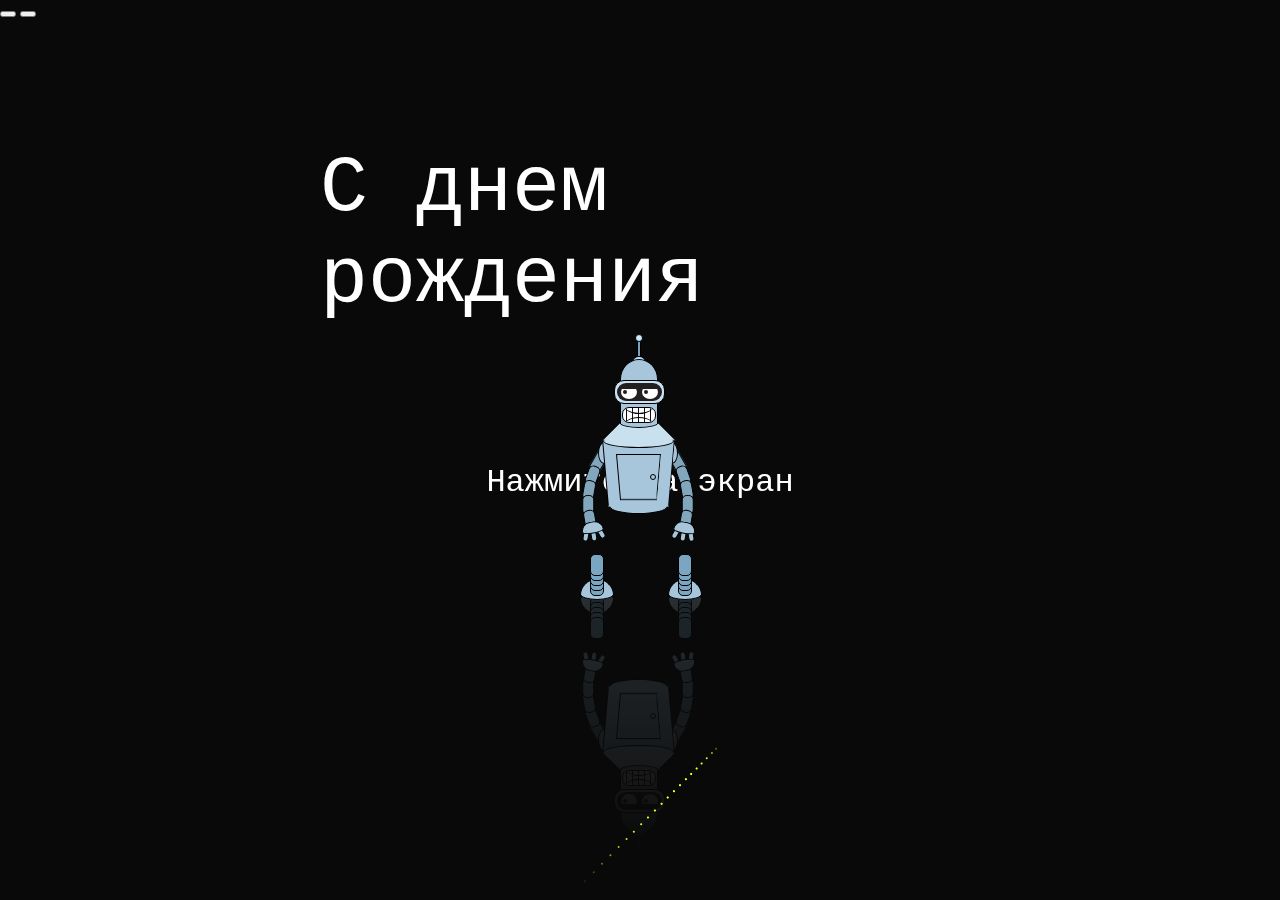
<file: index.html>
<body>
    <h1>С днем рождения</h1>
    <p>Нажмите на экран</p>
    <div id="pageAudio">  
        <button id="playpausebtn" ></button>
        <button id="mutebtn"></button>
    </div>

<div id="page">
	<div id="container">
    
    	<div id="foot" class="left">
        	<div id="f1"></div>
        	<div id="f2"></div>            
        	
            
        	<div id="leg1" class="first">
            	<div id="leg1" class="next1">
                	<div id="leg1" class="next1">
                    	<div id="leg1" class="next1">
                        	<div id="leg1" class="next1"></div>
                        </div>
                    </div>
                </div>
            </div>
        </div>
        
    	<div id="foot" class="right">
        	<div id="f1"></div>
        	<div id="f2"></div>         
        	        
        	<div id="leg2" class="first">
            	<div id="leg2" class="next2">
                	<div id="leg2" class="next2">
                    	<div id="leg2" class="next2">
                        	<div id="leg2" class="next2"></div>
                        </div>
                    </div>
                </div>
            </div>        
        </div> 
        
        
        <div id="body">
        	<div id="b1"></div>
            <div id="b2"></div>
            <div id="b3"></div>
            <div id="head">
            	<div id="h1"></div>
            	<div id="h2"></div>
                <div id="h3"></div>
                <div id="h4"></div>
                <div id="h5"><span></span></div>
                <div id="eyes">
                	<div id="e">
                    	<div id="e1">
                        	<div id="eye"></div>
                            <span></span>
                        </div>
                        <div id="e2">
                        	<div id="eye"></div>
                            <span></span>
                        </div>
                    </div>
                </div>
                <div id="mouth">
                	<span></span>
                    <span></span>
                    <span></span>
                    <span></span>
                    <span></span>
                    <div id="m1"></div>
                    <div id="m2"></div>
                </div>              
            </div>
            
            <div id="b4"></div>
            <div id="b5">
            	<div id="b51">
                	<div id="b51">
                    	<div id="b51">
                        	<div id="b51">
                            	<div id="ab">
                                	<div id="a1"></div>
                                    <div id="a2"></div>
                                    <div id="a3" class="a31"></div>
                                    <div id="a3" class="a32"></div>
                                    <div id="a3" class="a33"></div>
                                </div>
                            </div>
                        </div>
                    </div>
                </div>
            </div>
            <div id="b6"></div>
 			<div id="b7">
            	<div id="b71">
                	<div id="b71">
                    	<div id="b71">
                        	<div id="b71">
                            	<div id="ac">
                                	<div id="a1"></div>
                                    <div id="a2"></div>
                                    <div id="a3" class="a31"></div>
                                    <div id="a3" class="a32"></div>
                                    <div id="a3" class="a33"></div>
                                </div>
                            </div>
                        </div>
                    </div>
                </div>
            </div>
            <div id="b8">
            	<span></span>
            </div>
            <div id="b9"></div>        
        </div>
    </div>
</div>
</body>
    <canvas id="birthday"></canvas> 
<body>

<head>
<script>
// helper functions
const PI2 = Math.PI * 2
const random = (min, max) => Math.random() * (max - min + 1) + min | 0
const timestamp = _ => new Date().getTime()

let click = 0

// container
class Birthday {
  constructor() {
    this.resize()

    // create a lovely place to store the firework
    this.fireworks = []
    this.counter = 0
  }
  
  resize() {
    this.width = canvas.width = window.innerWidth
    let center = this.width / 2 | 0
    this.spawnA = center - center / 4 | 0
    this.spawnB = center + center / 4 | 0
    
    this.height = canvas.height = window.innerHeight
    this.spawnC = this.height * .3
    this.spawnD = this.height * .8
    
  }
  
  onClick(evt) {
     if(click == 0)
     {
        initAudioPlayer();
        click++
     }

     let x = evt.clientX || evt.touches && evt.touches[0].pageX
     let y = evt.clientY || evt.touches && evt.touches[0].pageY
     
     let count = random(3,5)
     for(let i = 0; i < count; i++) this.fireworks.push(new Firework(
        random(this.spawnA, this.spawnB),
        this.height,
        x,
        y,
        random(0, 260),
        random(30, 110)))
          
     this.counter = -1
     
  }
  
  update(delta) {
    ctx.globalCompositeOperation = 'hard-light'
    ctx.fillStyle = `rgba(20,20,20,${ 7 * delta })`
    ctx.fillRect(0, 0, this.width, this.height)

    ctx.globalCompositeOperation = 'lighter'
    for (let firework of this.fireworks) firework.update(delta)

    // if enough time passed... create new new firework
    this.counter += delta * 3 // each second
    if (this.counter >= 1) {
      this.fireworks.push(new Firework(
        random(this.spawnA, this.spawnB),
        this.height,
        random(0, this.width),
        random(this.spawnC, this.spawnD),
        random(0, 360),
        random(30, 110)))
      this.counter = 0
    }

    // remove the dead fireworks
    if (this.fireworks.length > 1000) this.fireworks = this.fireworks.filter(firework => !firework.dead)

  }
}

class Firework {
  constructor(x, y, targetX, targetY, shade, offsprings) {
    this.dead = false
    this.offsprings = offsprings

    this.x = x
    this.y = y
    this.targetX = targetX
    this.targetY = targetY

    this.shade = shade
    this.history = []
  }
  update(delta) {
    if (this.dead) return

    let xDiff = this.targetX - this.x
    let yDiff = this.targetY - this.y
    if (Math.abs(xDiff) > 3 || Math.abs(yDiff) > 3) { // is still moving
      this.x += xDiff * 2 * delta
      this.y += yDiff * 2 * delta

      this.history.push({
        x: this.x,
        y: this.y
      })

      if (this.history.length > 20) this.history.shift()

    } else {
      if (this.offsprings && !this.madeChilds) {
        
        let babies = this.offsprings / 2
        for (let i = 0; i < babies; i++) {
          let targetX = this.x + this.offsprings * Math.cos(PI2 * i / babies) | 0
          let targetY = this.y + this.offsprings * Math.sin(PI2 * i / babies) | 0

          birthday.fireworks.push(new Firework(this.x, this.y, targetX, targetY, this.shade, 0))

        }

      }
      this.madeChilds = true
      this.history.shift()
    }
    
    if (this.history.length === 0) this.dead = true
    else if (this.offsprings) { 
        for (let i = 0; this.history.length > i; i++) {
          let point = this.history[i]
          ctx.beginPath()
          ctx.fillStyle = 'hsl(' + this.shade + ',100%,' + i + '%)'
          ctx.arc(point.x, point.y, 1, 0, PI2, false)
          ctx.fill()
        } 
      } else {
      ctx.beginPath()
      ctx.fillStyle = 'hsl(' + this.shade + ',100%,50%)'
      ctx.arc(this.x, this.y, 1, 0, PI2, false)
      ctx.fill()
    }

  }
}

let canvas = document.getElementById('birthday')
let ctx = canvas.getContext('2d')

let then = timestamp()

let birthday = new Birthday
window.onresize = () => birthday.resize()
document.onclick = evt => birthday.onClick(evt)
document.ontouchstart = evt => birthday.onClick(evt)

  ;(function loop(){
  	requestAnimationFrame(loop)

  	let now = timestamp()
  	let delta = now - then

    then = now
    birthday.update(delta / 1000)
  	

  })()
</script>

<script>
var audio, playbtn, mutebtn, seek_bar;
function initAudioPlayer(){
	audio = new Audio();
	audio.src = "https://www.soundjay.com/free-music/midnight-ride-01a.mp3";
	audio.loop = true;
	audio.play();
	// Set object references
	playbtn = document.getElementById("playpausebtn");
	mutebtn = document.getElementById("mutebtn");
	// Add Event Handling
	playbtn.addEventListener("click",playPause);
	mutebtn.addEventListener("click", mute);
	// Functions
	function playPause(){
		if(audio.paused){
		    audio.play();
		    playbtn.style.background = "url(https://image.flaticon.com/icons/svg/189/189889.svg) no-repeat";
	    } else {
		    audio.pause();
		    playbtn.style.background = "url(https://image.flaticon.com/icons/svg/148/148744.svg) no-repeat";
	    }
	}
	function mute(){
		if(audio.muted){
		    audio.muted = false;
		    mutebtn.style.background = "url(https://image.flaticon.com/icons/svg/204/204287.svg) no-repeat";
	    } else {
		    audio.muted = true;
		    mutebtn.style.background = "url(https://image.flaticon.com/icons/svg/148/148757.svg) no-repeat";
	    }
	}
}
window.addEventListener("load", initAudioPlayer);

</script>
<style>
body
{
  margin: 0;
  background: #020202;
  cursor: crosshair;
}
canvas{display:block}
h1
{
  position: absolute;
  top: 20%;
  left: 50%;
  transform: translate(-50%, -50%);
  color: #fff;
  font-family: "Courier";
  font-size: 5em;
  font-weight: 50;
  -webkit-user-select: none;
  user-select: none;
}
p
{
  position: absolute;
  top: 50%;
  left: 50%;
  transform: translate(-50%, -50%);
  color: #fff;
  font-family: "Courier";
  font-size: 2em;
  font-weight: 8;
  -webkit-user-select: none;
  user-select: none;
}

.container {
  text-align: center;
  font-size: 8rem;
  margin-top: calc(50vh - 8rem/2);
}

@keyframes poop-dance {
  from, 49% { transform-origin: -50% 100%; }
  50%, 75%, to { transform-origin: 150% 100%; }
  25% { transform: rotate(-10deg); }
  50% { transform: rotate(0deg); }
  75% { transform: rotate(10deg); }
}

.poop {
	animation: poop-dance .8s infinite alternate ease-in-out;
}

.poop {
	display: inline-block;
}

.poop:empty::before {
  content: "💩";
}


#text {
	margin-top:-150px;
	margin-left:-120px;
	width:120px;
	top:50%; left:50%;
	text-transform:uppercase;
	color:#BE3E1B;
	font-size:100%;
	font-weight:bold;
	text-shadow:-1px 1px 3px #DBC558, -1px 1px 1px #FFF38F;
	text-align:center;
}
div {
	position:absolute;
	-webkit-transform-style:preserve-3d;
}
#page {
	height:100%;
	width:100%;
	
	-moz-perspective:700px;
	background-image: -moz-linear-gradient(left , rgb(84,116,137) 0%, rgb(133,160,177) 50%, rgb(84,116,137) 100%);
}
#container {
	height:300px;
	width:300px;
	top:50%; left:50%;
	margin-top:-150px;
	margin-left:-150px;
	-webkit-box-reflect: below  -7px -webkit-gradient(linear, left top, left bottom, from(transparent), color-stop(10%, transparent), to(rgba(255,255,255,0.2)));
}
#foot {
	bottom:0;
	width:32px;
	height:20px;
}
.left  {left:90px; -webkit-animation:foot1 6s ease-in-out infinite; -moz-animation:foot1 10s ease-in-out infinite;}
.right {right:90px; -webkit-animation:foot2 6s ease-in-out infinite; -moz-animation:foot2 10s ease-in-out infinite;}

#leg1 {
	height:20px;
	width:12px;
	background:#FF0;
	bottom:20%;
	-webkit-animation:leg1 6s ease-in-out infinite;
	-moz-animation:leg1 6s ease-in-out infinite;
	background:#7AA6C1;
	border:1px solid #000;
	border-radius:5px;
	z-index:3;
}
.first {
	left:10px;
}
.next1 {
	left:-1px;
}
.next2 {
	right:-1px;
}
#leg2 {
	height:20px;
	width:12px;
	background:#7AA6C1;
	border:1px solid #000;
	bottom:20%;
	z-index:3;
	border-radius:5px;
	-webkit-animation:leg2 6s ease-in-out infinite;
	-moz-animation:leg2 6s ease-in-out infinite;
}
@-webkit-keyframes leg1 {
	from {-webkit-transform:rotateZ( 0deg) translateY(-50%);}
	05%  {-webkit-transform:rotateZ(10deg) translateY(-50%);}
	10%  {-webkit-transform:rotateZ( 0deg) translateY(-50%);}
	15%  {-webkit-transform:rotateZ(10deg) translateY(-50%);}
	20%  {-webkit-transform:rotateZ( 0deg) translateY(-50%);}
	25%  {-webkit-transform:rotateZ( 0deg) translateY(-50%);}
	30%  {-webkit-transform:rotateZ( 0deg) translateY(-50%);}
	35%  {-webkit-transform:rotateZ(10deg) translateY(-50%);}
	40%  {-webkit-transform:rotateZ( 0deg) translateY(-50%);}
	45%  {-webkit-transform:rotateZ( 0deg) translateY(-50%);}
	50%  {-webkit-transform:rotateZ(10deg) translateY(-50%);}
	55%  {-webkit-transform:rotateZ( 0deg) translateY(-50%);}
	60%  {-webkit-transform:rotateZ(10deg) translateY(-50%);}	
	65%  {-webkit-transform:rotateZ( 0deg) translateY(-50%);}	
	70%  {-webkit-transform:rotateZ(10deg) translateY(-50%);}
	80%  {-webkit-transform:rotateZ(-10deg) translateY(-50%);}
	90%  {-webkit-transform:rotateZ(10deg) translateY(-50%);}
	to   {-webkit-transform:rotateZ( 0deg) translateY(-50%);}
}
@-moz-keyframes leg1 {
	from {-moz-transform:rotateZ( 0deg) translateY(-50%);}
	05%  {-moz-transform:rotateZ(10deg) translateY(-50%);}
	10%  {-moz-transform:rotateZ( 0deg) translateY(-50%);}
	15%  {-moz-transform:rotateZ(10deg) translateY(-50%);}
	20%  {-moz-transform:rotateZ( 0deg) translateY(-50%);}
	25%  {-moz-transform:rotateZ( 0deg) translateY(-50%);}
	30%  {-moz-transform:rotateZ( 0deg) translateY(-50%);}
	35%  {-moz-transform:rotateZ(10deg) translateY(-50%);}
	40%  {-moz-transform:rotateZ( 0deg) translateY(-50%);}
	45%  {-moz-transform:rotateZ( 0deg) translateY(-50%);}
	50%  {-moz-transform:rotateZ(10deg) translateY(-50%);}
	55%  {-moz-transform:rotateZ( 0deg) translateY(-50%);}
	60%  {-moz-transform:rotateZ(10deg) translateY(-50%);}	
	65%  {-moz-transform:rotateZ( 0deg) translateY(-50%);}	
	70%  {-moz-transform:rotateZ(10deg) translateY(-50%);}
	80%  {-moz-transform:rotateZ(-10deg) translateY(-50%);}
	90%  {-moz-transform:rotateZ(10deg) translateY(-50%);}
	to   {-moz-transform:rotateZ( 0deg) translateY(-50%);}
}
@-webkit-keyframes leg2 {
	from {-webkit-transform:rotateZ(  0deg) translateY(-50%);}
	05%  {-webkit-transform:rotateZ(-10deg) translateY(-50%);}
	10%  {-webkit-transform:rotateZ(  0deg) translateY(-50%);}
	15%  {-webkit-transform:rotateZ(-10deg) translateY(-50%);}
	20%  {-webkit-transform:rotateZ(  0deg) translateY(-50%);}
	25%  {-webkit-transform:rotateZ(-10deg) translateY(-50%);}
	30%  {-webkit-transform:rotateZ(  0deg) translateY(-50%);}
	40%  {-webkit-transform:rotateZ(  0deg) translateY(-50%);}
	45%  {-webkit-transform:rotateZ(-10deg) translateY(-50%);}
	50%  {-webkit-transform:rotateZ(  0deg) translateY(-50%);}
	55%  {-webkit-transform:rotateZ(-10deg) translateY(-50%);}
	60%  {-webkit-transform:rotateZ(  0deg) translateY(-50%);}
	65%  {-webkit-transform:rotateZ(  0deg) translateY(-50%);}
	70%  {-webkit-transform:rotateZ( 10deg) translateY(-50%);}
	80%  {-webkit-transform:rotateZ(-10deg) translateY(-50%);}
	90%  {-webkit-transform:rotateZ( 10deg) translateY(-50%);}
	to   {-webkit-transform:rotateZ(  0deg) translateY(-50%);}
}
@-moz-keyframes leg2 {
	from {-moz-transform:rotateZ(  0deg) translateY(-50%);}
	05%  {-moz-transform:rotateZ(-10deg) translateY(-50%);}
	10%  {-moz-transform:rotateZ(  0deg) translateY(-50%);}
	15%  {-moz-transform:rotateZ(-10deg) translateY(-50%);}
	20%  {-moz-transform:rotateZ(  0deg) translateY(-50%);}
	25%  {-moz-transform:rotateZ(-10deg) translateY(-50%);}
	30%  {-moz-transform:rotateZ(  0deg) translateY(-50%);}
	40%  {-moz-transform:rotateZ(  0deg) translateY(-50%);}
	45%  {-moz-transform:rotateZ(-10deg) translateY(-50%);}
	50%  {-moz-transform:rotateZ(  0deg) translateY(-50%);}
	55%  {-moz-transform:rotateZ(-10deg) translateY(-50%);}
	60%  {-moz-transform:rotateZ(  0deg) translateY(-50%);}
	65%  {-moz-transform:rotateZ(  0deg) translateY(-50%);}
	70%  {-moz-transform:rotateZ( 10deg) translateY(-50%);}
	80%  {-moz-transform:rotateZ(-10deg) translateY(-50%);}
	90%  {-moz-transform:rotateZ( 10deg) translateY(-50%);}
	to   {-moz-transform:rotateZ(  0deg) translateY(-50%);}
}
@-webkit-keyframes foot1 {
	from {left:116px;}
	05%  {left:80px;}
	10%  {left:116px;}
	15%  {left:80px;}
	20%  {left:116px;}
	25%  {left:116px;}
	30%  {left:116px;}	
	35%  {left:84px;}
	40%  {left:116px;}
	45%  {left:116px;}	
	50%  {left:84px;}
	55%  {left:116px;}
	60%  {left:84px;}
	65%  {left:116px;}
	to   {left:116px;}
}
@-moz-keyframes foot1 {
	from {left:116px;}
	05%  {left:80px;}
	10%  {left:116px;}
	15%  {left:80px;}
	20%  {left:116px;}
	25%  {left:116px;}
	30%  {left:116px;}	
	35%  {left:84px;}
	40%  {left:116px;}
	45%  {left:116px;}	
	50%  {left:84px;}
	55%  {left:116px;}
	60%  {left:84px;}
	65%  {left:116px;}
	to   {left:116px;}
}
@-webkit-keyframes foot2 {
	from {right:116px;}
	05%  {right:80px;}
	10%  {right:116px;}
	15%  {right:80px;}
	20%  {right:116px;}	
	25%  {right:84px;}
	30%  {right:116px;}
	40%  {right:116px;}
	45%  {right:84px;}
	50%  {right:116px;}
	55%  {right:84px;}
	60%  {right:116px;}
	to   {right:116px;}		
}
@-moz-keyframes foot2 {
	from {right:116px;}
	05%  {right:80px;}
	10%  {right:116px;}
	15%  {right:80px;}
	20%  {right:116px;}	
	25%  {right:84px;}
	30%  {right:116px;}
	40%  {right:116px;}
	45%  {right:84px;}
	50%  {right:116px;}
	55%  {right:84px;}
	60%  {right:116px;}
	to   {right:116px;}		
}
#body {
	height:66px;
	width:56px;
	background:#A7C6DB;
	left:120px;
	top:140px;
	z-index:10;
	-webkit-animation:body 6s ease-in-out infinite;
	-moz-animation:body 6s ease-in-out infinite;
	-webkit-perspective:300;
}
#body:before, #body:after {
	content: '';
	position: absolute;
	top: 0;
	left: 0;
	width: 100%;
	bottom: 0;
	z-index: -1;
	background-color: #A7C6DB;
}
#body:before {
	-webkit-transform: skew(-5deg);
	-moz-transform: skew(-5deg);
	left: 5px;
	border-right:1px solid #000;
}
#body:after {
	-webkit-transform: skew(5deg);
	-moz-transform: skew(5deg);
	left: -5px;
	border-left:1px solid #000;	
}
@-webkit-keyframes body {
	from {top:135px; left:122px; -webkit-transform:rotateZ(  0deg);}
	05%  {top:150px; left:122px; -webkit-transform:rotateZ(  0deg);}
	10%  {top:135px; left:122px; -webkit-transform:rotateZ(  0deg);}
	15%  {top:150px; left:122px; -webkit-transform:rotateZ(  0deg);}
	20%  {top:135px; left:122px; -webkit-transform:rotateZ(  0deg);}	
	25%  {top:148px; left:118px; -webkit-transform:rotateZ(  0deg);}
	30%  {top:135px; left:122px; -webkit-transform:rotateZ(  0deg);}
	35%  {top:148px; left:126px; -webkit-transform:rotateZ(  0deg);}
	40%  {top:135px; left:122px; -webkit-transform:rotateZ(  0deg);}
	45%  {top:148px; left:118px; -webkit-transform:rotateZ(  0deg);}
	50%  {top:148px; left:126px; -webkit-transform:rotateZ(  0deg);}
	55%  {top:148px; left:118px; -webkit-transform:rotateZ(  0deg);}
	60%  {top:148px; left:126px; -webkit-transform:rotateZ(  0deg);}
	65%  {top:135px; left:122px; -webkit-transform:rotateZ(  0deg);}
	70%  {top:142px; left:129px; -webkit-transform:rotateZ( 10deg) translateX(75%);}
	80%  {top:142px; left:115px; -webkit-transform:rotateZ(-10deg) translateX(-75%);}
	90%  {top:142px; left:129px; -webkit-transform:rotateZ( 10deg) translateX(75%);}
	to   {top:135px; left:122px; -webkit-transform:rotateZ(  0deg);}		
}
@-moz-keyframes body {
	from {top:135px; left:122px; -moz-transform:rotateZ(  0deg);}
	05%  {top:150px; left:122px; -moz-transform:rotateZ(  0deg);}
	10%  {top:135px; left:122px; -moz-transform:rotateZ(  0deg);}
	15%  {top:150px; left:122px; -moz-transform:rotateZ(  0deg);}
	20%  {top:135px; left:122px; -moz-transform:rotateZ(  0deg);}	
	25%  {top:148px; left:118px; -moz-transform:rotateZ(  0deg);}
	30%  {top:135px; left:122px; -moz-transform:rotateZ(  0deg);}
	35%  {top:148px; left:126px; -moz-transform:rotateZ(  0deg);}
	40%  {top:135px; left:122px; -moz-transform:rotateZ(  0deg);}
	45%  {top:148px; left:118px; -moz-transform:rotateZ(  0deg);}
	50%  {top:148px; left:126px; -moz-transform:rotateZ(  0deg);}
	55%  {top:148px; left:118px; -moz-transform:rotateZ(  0deg);}
	60%  {top:148px; left:126px; -moz-transform:rotateZ(  0deg);}
	65%  {top:135px; left:122px; -moz-transform:rotateZ(  0deg);}
	70%  {top:142px; left:129px; -moz-transform:rotateZ( 10deg) translateX(75%);}
	80%  {top:142px; left:115px; -moz-transform:rotateZ(-10deg) translateX(-75%);}
	90%  {top:142px; left:129px; -moz-transform:rotateZ( 10deg) translateX(75%);}
	to   {top:135px; left:122px; -moz-transform:rotateZ(  0deg);}		
}
#f1 {
	bottom:5px;
	height:15px;
	width:100%;
	border:1px solid #000;
	border-bottom:none;
	background:#A7C6DB;
	border-radius:150px 150px 0 0;
	z-index:2;
}
#f2 {
	height:10px;
	width:100%;
	border:1px solid #000;
	background:#A7C6DB;
	bottom:0;
	border-radius:100%;
	z-index:1;	
}
#b1 {
	width:102%;
	height:14px; left:-1px;
	background-color: #A7C6DB;
	border:1px solid #000;
	bottom:-8px;
	z-index:-2;
	border-radius:100%;
}
#b2 {
	width:60%; bottom:100%;
	height:28%; left:20%;
	background-color: #C8DFED;
	z-index:2;
}
#b2:before, #b2:after {
	content: '';
	position: absolute;
	top: 0;
	left: 0;
	width: 100%;
	bottom: 0;
	z-index: -1;
	background-color: #C9E0EE;
}
#b2:before {
	-webkit-transform: skew(45deg);
	-moz-transform: skew(45deg);
	left: 11px;
	border-right:1px solid #000;
}
#b2:after {
	-webkit-transform: skew(-45deg);
	-moz-transform: skew(-45deg);
	left: -10px;
	border-left:1px solid #000;	
}
#b3 {
	background-color: #C8DFED;
	border:1px solid #000;
	border-radius:100%;
	width:124%; left:-13%;
	height:12px;
	z-index:1; top:-6px;
}
#head {
	width:36px;
	height:40px;
	top:-56px; left:9px;	
	z-index:5;
}
#h2 {
	width:100%;
	height:8px;
	bottom:-4px; left:1px;
	background:#A7C6DB;
	border:1px solid #000;	
	border-radius:100%;
	z-index:0;
}
#h1 {
	width:100%;
	height:46px; bottom:0;
	left:1px;
	background:#A7C6DB;
	border-left:1px solid #000;	
	border-right:1px solid #000;		
	z-index:1;
}
#h3 {
	width:100%;
	height:38px; bottom:62%;
	left:1px;
	background:#A7C6DB;
	border:1px solid #000;	
	border-radius:100%;
	z-index:0;
}
#h4 {
	height:10px;
	width:12px;
	bottom:56px;
	border:1px solid #000;
	background:#C4E0EE;
	z-index:-1;
	border-radius:100%;
	left:13px;
}
#h5 {
	bottom:64px;
	background:#76A3C4;
	border:1px solid #000;
	width:2px;
	height:20px;
	left:18px;
	z-index:-2;
	-webkit-animation:h5 4s ease-in-out infinite;
	-moz-animation:h5 4s ease-in-out infinite;
}
@-webkit-keyframes h5 {
	from {bottom:64px;}
	25%  {bottom:45px;}
	50%  {bottom:64px;}
	60%  {bottom:58px;}	
	70%  {bottom:64px;}
	to   {bottom:64px;}				
}
@-moz-keyframes h5 {
	from {bottom:64px;}
	25%  {bottom:45px;}
	50%  {bottom:64px;}
	60%  {bottom:58px;}	
	70%  {bottom:64px;}
	to   {bottom:64px;}				
}
#h5 span {
	position:absolute;
	left:-3px; top:-5px;
	height:6px;
	width:6px;
	background:#CEE9FA;
	border:1px solid #000;
	border-radius:100%;
}
#eyes {
	width:49px;
	height:22px;
	background:#CAE1F1;
	border:1px solid #000;
	border-radius:10px;
	z-index:5;
	left:-5px; top:-4px;
}
#e {
	top:2px; left:2px; right:2px; bottom:2px;
	background:#231F20;
	border-radius:10px;
	overflow:hidden;
}
#e1 {
	height:14px;
	width:16px;
	background:#FFF;
	border-radius:100%;
	top:2px; left:4px;
}
#e2 {
	height:14px;
	width:16px;
	background:#FFF;
	border-radius:100%;
	top:2px; right:4px;
}
#eye {
	height:4px;
	width:4px;
	border-radius:100%;
	background:#231F20;
	top:5px; left:2px;
	-webkit-animation:eye 5s ease-in-out infinite;
	-moz-animation:eye 8s ease-in-out infinite;
}
@-webkit-keyframes eye {
	from {top:5px; left:2px;}
	10%  {top:5px; left:10px;}
	20%  {top:5px; left:2px;}
	30%  {top:5px; left:2px;}
	40%  {top:9px; left:9px;}
	45%  {top:5px; left:6px;}
	60%  {top:5px; left:6px;}
	70%  {top:3px; left:2px;}
	80%  {top:8px; left:2px;}
	90%  {top:7px; left:10px;}
    	to   {top:5px; left:2px;}
}
@-moz-keyframes eye {
	from {top:5px; left:2px;}
	10%  {top:5px; left:10px;}
	20%  {top:5px; left:2px;}
	30%  {top:5px; left:2px;}
	40%  {top:9px; left:9px;}
	45%  {top:5px; left:6px;}
	60%  {top:5px; left:6px;}
	70%  {top:3px; left:2px;}
	80%  {top:8px; left:2px;}
	90%  {top:7px; left:10px;}	
}
#e1 span {
	position:absolute;
	width:100%;
	height:4px;
	background:#231F20;
	-webkit-animation:eye1 8s ease-in-out infinite;
	-moz-animation:eye1 8s ease-in-out infinite;
}
@-webkit-keyframes eye1 {
	from {height:1px; -webkit-transform:rotateZ( 0deg); left:0px; top:0;}
	10%  {height:4px; -webkit-transform:rotateZ( 0deg); left:0px; top:0;}
	20%  {height:2px; -webkit-transform:rotateZ( 0deg); left:0px; top:-1px;}
	30%  {height:5px; -webkit-transform:rotateZ(30deg); left:5px; top:-1px;}
	40%  {height:7px; -webkit-transform:rotateZ(30deg); left:5px; top:-1px;}
	50%  {height:4px; -webkit-transform:rotateZ( 0deg); left:0px; top:-1px;}
	70%  {height:0px; -webkit-transform:rotateZ( 0deg); left:0px; top:-1px;}	
	80%  {height:8px; -webkit-transform:rotateZ(30deg); left:5px; top:-2px;}
	90%  {height:5px; -webkit-transform:rotateZ( 0deg); left:0px; top:-1px;}
	to   {height:1px; -webkit-transform:rotateZ( 0deg); left:0px; top:0px;}	
}
@-moz-keyframes eye1 {
	from {height:1px; -moz-transform:rotateZ( 0deg); left:0px; top:0;}
	10%  {height:4px; -moz-transform:rotateZ( 0deg); left:0px; top:0;}
	20%  {height:2px; -moz-transform:rotateZ( 0deg); left:0px; top:-1px;}
	30%  {height:5px; -moz-transform:rotateZ(30deg); left:5px; top:-1px;}
	40%  {height:7px; -moz-transform:rotateZ(30deg); left:5px; top:-1px;}
	50%  {height:4px; -moz-transform:rotateZ( 0deg); left:0px; top:-1px;}
	70%  {height:0px; -moz-transform:rotateZ( 0deg); left:0px; top:-1px;}	
	80%  {height:8px; -moz-transform:rotateZ(30deg); left:5px; top:-2px;}
	90%  {height:5px; -moz-transform:rotateZ( 0deg); left:0px; top:-1px;}
	to   {height:1px; -moz-transform:rotateZ( 0deg); left:0px; top:0px;}	
}
#e2 span {
	position:absolute;
	width:100%;
	height:4px;
	background:#231F20;
	-webkit-animation:eye2 8s ease-in-out infinite;
	-moz-animation:eye2 8s ease-in-out infinite;
}
@-webkit-keyframes eye2 {
	from {height:1px; -webkit-transform:rotateZ( 0deg); right:0px; top:0;}
	10%  {height:4px; -webkit-transform:rotateZ( 0deg); right:0px; top:0;}
	20%  {height:2px; -webkit-transform:rotateZ( 0deg); right:0px; top:-1px;}
	30%  {height:5px; -webkit-transform:rotateZ(-30deg); right:5px; top:-1px;}
	40%  {height:7px; -webkit-transform:rotateZ(-30deg); right:5px; top:-1px;}
	50%  {height:4px; -webkit-transform:rotateZ( 0deg); right:0px; top:-1px;}
	70%  {height:0px; -webkit-transform:rotateZ( 0deg); right:0px; top:-1px;}	
	80%  {height:8px; -webkit-transform:rotateZ(-30deg); right:5px; top:-2px;}
	90%  {height:5px; -webkit-transform:rotateZ( 0deg); right:0px; top:-1px;}
	to   {height:1px; -webkit-transform:rotateZ( 0deg); right:0px; top:0px;}	
}
@-moz-keyframes eye2 {
	from {height:1px; -moz-transform:rotateZ( 0deg); right:0px; top:0;}
	10%  {height:4px; -moz-transform:rotateZ( 0deg); right:0px; top:0;}
	20%  {height:2px; -moz-transform:rotateZ( 0deg); right:0px; top:-1px;}
	30%  {height:5px; -moz-transform:rotateZ(-30deg); right:5px; top:-1px;}
	40%  {height:7px; -moz-transform:rotateZ(-30deg); right:5px; top:-1px;}
	50%  {height:4px; -moz-transform:rotateZ( 0deg); right:0px; top:-1px;}
	70%  {height:0px; -moz-transform:rotateZ( 0deg); right:0px; top:-1px;}	
	80%  {height:8px; -moz-transform:rotateZ(-30deg); right:5px; top:-2px;}
	90%  {height:5px; -moz-transform:rotateZ( 0deg); right:0px; top:-1px;}
	to   {height:1px; -moz-transform:rotateZ( 0deg); right:0px; top:0px;}	
}
#mouth {
	top:23px; left:3px;
	height:14px;
	width:32px;
	background:#FFF;
	border:1px solid #000;
	z-index:5;
	border-radius:7px;
	overflow:hidden;
}
#mouth span {
	display:block;
	float:left;
	width:1px;
	height:14px;
	background:#150B13;
	margin-left:5px;
}
#mouth span:first-child {
	margin-left:3px;
}
#m1 {
	top:9px;
	width:100%;
	height:20px;
	border-top:1px solid #000;
	border-radius:100%;
	-webkit-animation:m1 4s ease-in-out infinite;
	-moz-animation:m1 4s ease-in-out infinite;
}
@-webkit-keyframes m1 {
	from {border-radius:0%; width:100%; left:0;}
	25%  {border-radius:40%; width:200%; left:0;}
	50%  {border-radius:0%; width:100%; left:0;}
	75%  {border-radius:100%; width:200%; left:-50%;}
	to   {border-radius:0%; width:100%; left:0;}
}
@-moz-keyframes m1 {
	from {border-radius:0%; width:100%; left:0;}
	25%  {border-radius:40%; width:200%; left:0;}
	50%  {border-radius:0%; width:100%; left:0;}
	75%  {border-radius:100%; width:200%; left:-50%;}
	to   {border-radius:0%; width:100%; left:0;}
}
#m2 {
	bottom:8px;
	width:100%;
	height:20px;
	border-bottom:1px solid #000;
	border-radius:100%;
	-webkit-animation:m1 4s ease-in-out infinite;
	-moz-animation:m1 4s ease-in-out infinite;
}
#b4 {
	height:20px;
	width:10px;
	background:#AAC6DE;
	border:1px solid #000;
	border-radius:100%;
	left:-12px; top:2px;
	z-index:-5;
}
#ab {
	right:50%; top:-5px;
	height:20px;
	width:14px;
}
#ab #a1 {
	right:2px;
	background:#A7C6DB;
	border:1px solid #000;
	height:20px;
	width:8px;
	border-radius:0 50px 50px 0;
	z-index:1;
	border-left:none;
}
#ab #a2 {
	right:8px;
	background:#A7C6DB;
	border:1px solid #000;
	height:20px;
	width:4px;
	border-radius:100%;
	z-index:0;
}
#ab #a3 {		
	height:4px;
	width:14px;
	background:#A7C6DB;
	border:1px solid #000;	
	z-index:-1;
	border-radius:5px;
}
#ab .a31 {right:5px; top:1px; -webkit-transform:rotateZ(20deg);}
#ab .a32 {right:6px; top:8px;}
#ab .a33 {right:5px; top:15px; -webkit-transform:rotateZ(-20deg);}
#b6 {
	height:20px;
	width:10px;
	background:#AAC6DE;
	border:1px solid #000;
	border-radius:100%;
	right:-12px; top:2px;
	z-index:-5;
}
#b5 {
	height:10px;
	width:16px;
	background:#82A6BC;
	border:1px solid #000;
	left:-16px; top:8px;
	z-index:-7;
	-webkit-transform:rotateZ(-60deg) translateX(-50%);
	-webkit-animation:b5 6s ease-in-out infinite;
	-moz-animation:b5 6s ease-in-out infinite;
}
#b51 {
	height:10px;
	width:18px;
	background:#82A6BC;
	border:1px solid #000;
	border-radius:5px;
	right:20%; top:-1px;
	z-index:1;
	-webkit-transform:rotateZ(-10deg) translateX(-50%);
	-webkit-animation:b51 6s ease-in-out infinite;
	-moz-animation:b51 6s ease-in-out infinite;
}
@-webkit-keyframes b5 {
	from {-webkit-transform:rotateZ(-60deg) translateX(-50%);}
	10%  {-webkit-transform:rotateZ(50deg) translateX(-50%);}
	20%  {-webkit-transform:rotateZ(50deg) translateX(-50%);}
	30%  {-webkit-transform:rotateZ(50deg) translateX(-50%);}
	40%  {-webkit-transform:rotateZ(-50deg) translateX(-50%);}
	50%  {-webkit-transform:rotateZ(60deg) translateX(-50%);}
	60%  {-webkit-transform:rotateZ(-60deg) translateX(-50%);}
	70%  {-webkit-transform:rotateZ(30deg) translateX(-50%);}
	80%  {-webkit-transform:rotateZ(-60deg) translateX(-50%);}
	90%  {-webkit-transform:rotateZ(70deg) translateX(-50%);}
	to   {-webkit-transform:rotateZ(-60deg) translateX(-50%);}		
}
@-moz-keyframes b5 {
	from {-moz-transform:rotateZ(-60deg) translateX(-50%);}
	10%  {-moz-transform:rotateZ(50deg) translateX(-50%);}
	20%  {-moz-transform:rotateZ(50deg) translateX(-50%);}
	30%  {-moz-transform:rotateZ(50deg) translateX(-50%);}
	40%  {-moz-transform:rotateZ(-50deg) translateX(-50%);}
	50%  {-moz-transform:rotateZ(60deg) translateX(-50%);}
	60%  {-moz-transform:rotateZ(-60deg) translateX(-50%);}
	70%  {-moz-transform:rotateZ(30deg) translateX(-50%);}
	80%  {-moz-transform:rotateZ(-60deg) translateX(-50%);}
	90%  {-moz-transform:rotateZ(70deg) translateX(-50%);}
	to   {-moz-transform:rotateZ(-60deg) translateX(-50%);}		
}
@-webkit-keyframes b51 {
	from {-webkit-transform:rotateZ(-10deg) translateX(-50%);}
	10%  {-webkit-transform:rotateZ(10deg) translateX(-50%);}
	15%  {-webkit-transform:rotateZ(0deg) translateX(-50%);}
	20%  {-webkit-transform:rotateZ(10deg) translateX(-50%);}
	25%  {-webkit-transform:rotateZ( 0deg) translateX(-50%);}
	30%  {-webkit-transform:rotateZ(10deg) translateX(-50%);}
	40%  {-webkit-transform:rotateZ(-10deg) translateX(-50%);}
	50%  {-webkit-transform:rotateZ(10deg) translateX(-50%);}
	60%  {-webkit-transform:rotateZ(-5deg) translateX(-50%);}
	70%  {-webkit-transform:rotateZ(10deg) translateX(-50%);}
	80%  {-webkit-transform:rotateZ(-10deg) translateX(-50%);}
	90%  {-webkit-transform:rotateZ(5deg) translateX(-50%);}
	to   {-webkit-transform:rotateZ(-10deg) translateX(-50%);}
}
@-moz-keyframes b51 {
	from {-moz-transform:rotateZ(-10deg) translateX(-50%);}
	10%  {-moz-transform:rotateZ(10deg) translateX(-50%);}
	15%  {-moz-transform:rotateZ(0deg) translateX(-50%);}
	20%  {-moz-transform:rotateZ(10deg) translateX(-50%);}
	25%  {-moz-transform:rotateZ( 0deg) translateX(-50%);}
	30%  {-moz-transform:rotateZ(10deg) translateX(-50%);}
	40%  {-moz-transform:rotateZ(-10deg) translateX(-50%);}
	50%  {-moz-transform:rotateZ(10deg) translateX(-50%);}
	60%  {-moz-transform:rotateZ(-5deg) translateX(-50%);}
	70%  {-moz-transform:rotateZ(10deg) translateX(-50%);}
	80%  {-moz-transform:rotateZ(-10deg) translateX(-50%);}
	90%  {-moz-transform:rotateZ(5deg) translateX(-50%);}
	to   {-moz-transform:rotateZ(-10deg) translateX(-50%);}
}
@-webkit-keyframes b7 {
	from {-webkit-transform:rotateZ(60deg) translateX(50%);}
	30%  {-webkit-transform:rotateZ(60deg) translateX(50%);}
	40%  {-webkit-transform:rotateZ(-60deg) translateX(50%);}
	50%  {-webkit-transform:rotateZ(-60deg) translateX(50%);}
	60%  {-webkit-transform:rotateZ(60deg) translateX(50%);}		
	70%  {-webkit-transform:rotateZ(-30deg) translateX(50%);}
	80%  {-webkit-transform:rotateZ(60deg) translateX(50%);}
	90%  {-webkit-transform:rotateZ(-70deg) translateX(50%);}
	to   {-webkit-transform:rotateZ(60deg) translateX(50%);}		
}
@-moz-keyframes b7 {
	from {-moz-transform:rotateZ(60deg) translateX(50%);}
	30%  {-moz-transform:rotateZ(60deg) translateX(50%);}
	40%  {-moz-transform:rotateZ(-60deg) translateX(50%);}
	50%  {-moz-transform:rotateZ(-60deg) translateX(50%);}
	60%  {-moz-transform:rotateZ(60deg) translateX(50%);}		
	70%  {-moz-transform:rotateZ(-30deg) translateX(50%);}
	80%  {-moz-transform:rotateZ(60deg) translateX(50%);}
	90%  {-moz-transform:rotateZ(-70deg) translateX(50%);}
	to   {-moz-transform:rotateZ(60deg) translateX(50%);}		
}
@-webkit-keyframes b71 {
	from {-webkit-transform:rotateZ(10deg) translateX(50%);}
	10%  {-webkit-transform:rotateZ(15deg) translateX(50%);}
	20%  {-webkit-transform:rotateZ(5deg) translateX(50%);}
	30%  {-webkit-transform:rotateZ(15deg) translateX(50%);}
	40%  {-webkit-transform:rotateZ(-10deg) translateX(50%);}
	50%  {-webkit-transform:rotateZ(-10deg) translateX(50%);}
	60%  {-webkit-transform:rotateZ(5deg) translateX(50%);}
	70%  {-webkit-transform:rotateZ(-10deg) translateX(50%);}
	80%  {-webkit-transform:rotateZ(10deg) translateX(50%);}
	90%  {-webkit-transform:rotateZ(-5deg) translateX(50%);}	
	to   {-webkit-transform:rotateZ(10deg) translateX(50%);}	
}
@-moz-keyframes b71 {
	from {-moz-transform:rotateZ(10deg) translateX(50%);}
	10%  {-moz-transform:rotateZ(15deg) translateX(50%);}
	20%  {-moz-transform:rotateZ(5deg) translateX(50%);}
	30%  {-moz-transform:rotateZ(15deg) translateX(50%);}
	40%  {-moz-transform:rotateZ(-10deg) translateX(50%);}
	50%  {-moz-transform:rotateZ(-10deg) translateX(50%);}
	60%  {-moz-transform:rotateZ(5deg) translateX(50%);}
	70%  {-moz-transform:rotateZ(-10deg) translateX(50%);}
	80%  {-moz-transform:rotateZ(10deg) translateX(50%);}
	90%  {-moz-transform:rotateZ(-5deg) translateX(50%);}	
	to   {-moz-transform:rotateZ(10deg) translateX(50%);}	
}
#b7 {
	height:10px;
	width:16px;
	background:#82A6BC;
	border:1px solid #000;
	right:-16px; top:8px;
	z-index:-7;
	-webkit-transform:rotateZ(60deg) translateX(50%);
	-webkit-animation:b7 6s ease-in-out infinite;
	-moz-animation:b7 6s ease-in-out infinite;
}
#b71 {
	height:10px;
	width:18px;
	background:#82A6BC;
	border:1px solid #000;
	border-radius:5px;
	left:20%; top:-1px;
	z-index:1;
	-webkit-transform:rotateZ(10deg) translateX(50%);
	-webkit-animation:b71 6s ease-in-out infinite;
	-moz-animation:b71 6s ease-in-out infinite;
}
#ac {
	left:50%; bottom:-4px;
	height:20px;
	width:14px;
}
#ac #a1 {
	left:2px;
	background:#A7C6DB;
	border:1px solid #000;
	height:20px;
	width:8px;
	border-radius:50px 0 0 50px;
	z-index:1;
	border-right:none;
}
#ac #a2 {
	left:8px;
	background:#A7C6DB;
	border:1px solid #000;
	height:20px;
	width:4px;
	border-radius:100%;
	z-index:0;
}
#ac #a3 {		
	height:4px;
	width:14px;
	background:#A7C6DB;
	border:1px solid #000;	
	z-index:-1;
	border-radius:5px;
}
#ac .a31 {left:5px; top:1px; -webkit-transform:rotateZ(-20deg);}
#ac .a32 {left:6px; top:8px;}
#ac .a33 {left:5px; top:15px; -webkit-transform:rotateZ(20deg);}

#b8 {
	left:10px; top:14px;
	height:46px;
	width:36px;
	background:#A7C6DB;
	z-index:2;
}
#b8 span {
	top:20px; right:0;
	position:absolute;
	border:1px solid #000;
	height:4px;
	width:4px;
	border-radius:50%;
}
#b8:before, #b8:after {
	content: '';
	position: absolute;
	top: 0;
	left: 0;
	width: 100%;
	bottom: 0;
	z-index: -1;
	background:#A7C6DB;
}
#b8:before {
	-webkit-transform: skew(-5deg);
	-moz-transform: skew(-5deg);
	left: 2px;
	border:1px solid #000;
	border-left:none;
}
#b8:after {
	-webkit-transform: skew(5deg);
	-moz-transform: skew(5deg);
	left: -2px;
	border:1px solid #000;	
	border-right:none;
}

</style>
</head>
</file>
